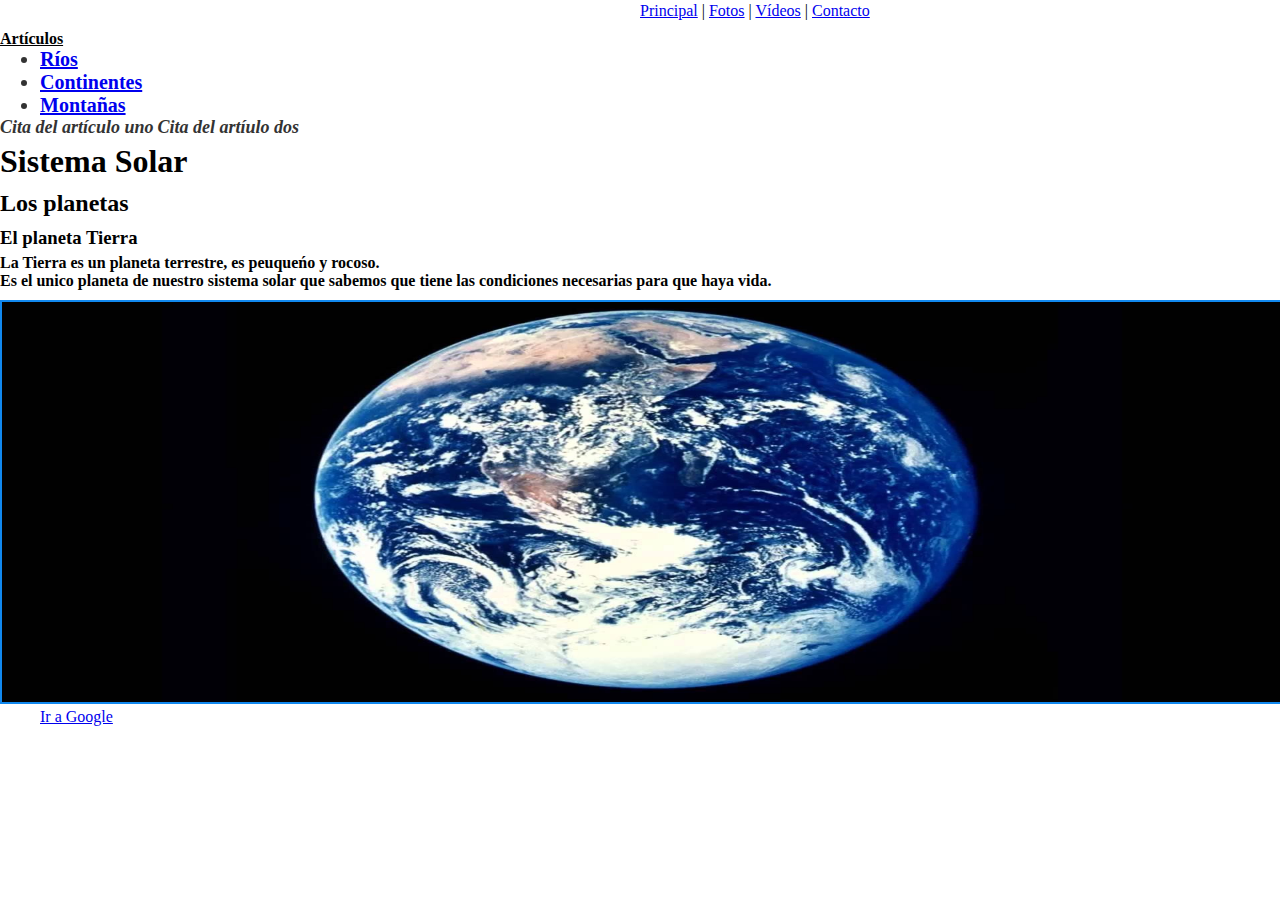
<file: index.html>
<!DOCTYPE html>
<html lang="en">
<head>
    <meta charset="UTF-8">
    <meta name="viewport" content="width=device-width, initial-scale=1.0">
    <title>Comisi&oacute;n A - curso de programaci&oacute;n</title>
    <style>
        * {margin: 0;}
        h1 { margin: 5px 0 5px 0;}
        h2 { margin: 10px 0 5px 0;}
        h3 { margin: 10px 0 5px 0;}
        img { margin: 10px 0 0 0; border: 2px solid #18e;}
        p { font-weight: bolder;}
        nav { margin: 2px 0 10px 0; position: relative; padding-left: 50%;}
    </style>
</head>
<body>
    <nav>
        <a href="#" target="_blank">Principal</a> |
        <a href="#" target="_blank">Fotos</a> | 
        <a href="#" target="_blank">Vídeos</a> |
        <a href="tareaclase3.html">Contacto</a>
    </nav>
    <main>
        <section>
            <strong><u>Artículos</u></strong>

            <ul>
                <li style="color: #333; font-weight: bolder; font-size: 20px;"><a href="#">Ríos</a></li>
                <li style="color: #333; font-weight: bolder; font-size: 20px;"><a href="#">Continentes</a></li>
                <li style="color: #333; font-weight: bolder; font-size: 20px;"><a href="#">Montañas</a></li>
            </ul>
        </section>
        <aside>
            <i style="color: #333; font-size: 18px; font-weight: bolder;">Cita del artículo uno</i>
            <i style="color: #333; font-size: 18px; font-weight: bolder;">Cita del art&iacute;ulo dos</i>
        </aside>
    </main>
    <div>
        <h1>Sistema Solar</h1>
        <h2>Los planetas</h2>
    </div>
    <div>
        <h3>El planeta Tierra</h3>
        <p>La Tierra es un planeta terrestre, es peuque&nacute;o y rocoso. <br>
        Es el unico planeta de nuestro sistema solar que sabemos que tiene las condiciones necesarias para que haya vida.
        </p>
        <img src="tierra.jpg" width="100%" height="400" alt="El planeta Tierra">
    </div>
    <section>
        <ul><a href="https://google.com" target="_blank">Ir a Google</a></ul>
    </section>

    <!-- gh: https://github.com/DiezRu33/comisionA -->

</body>
</html>
</file>
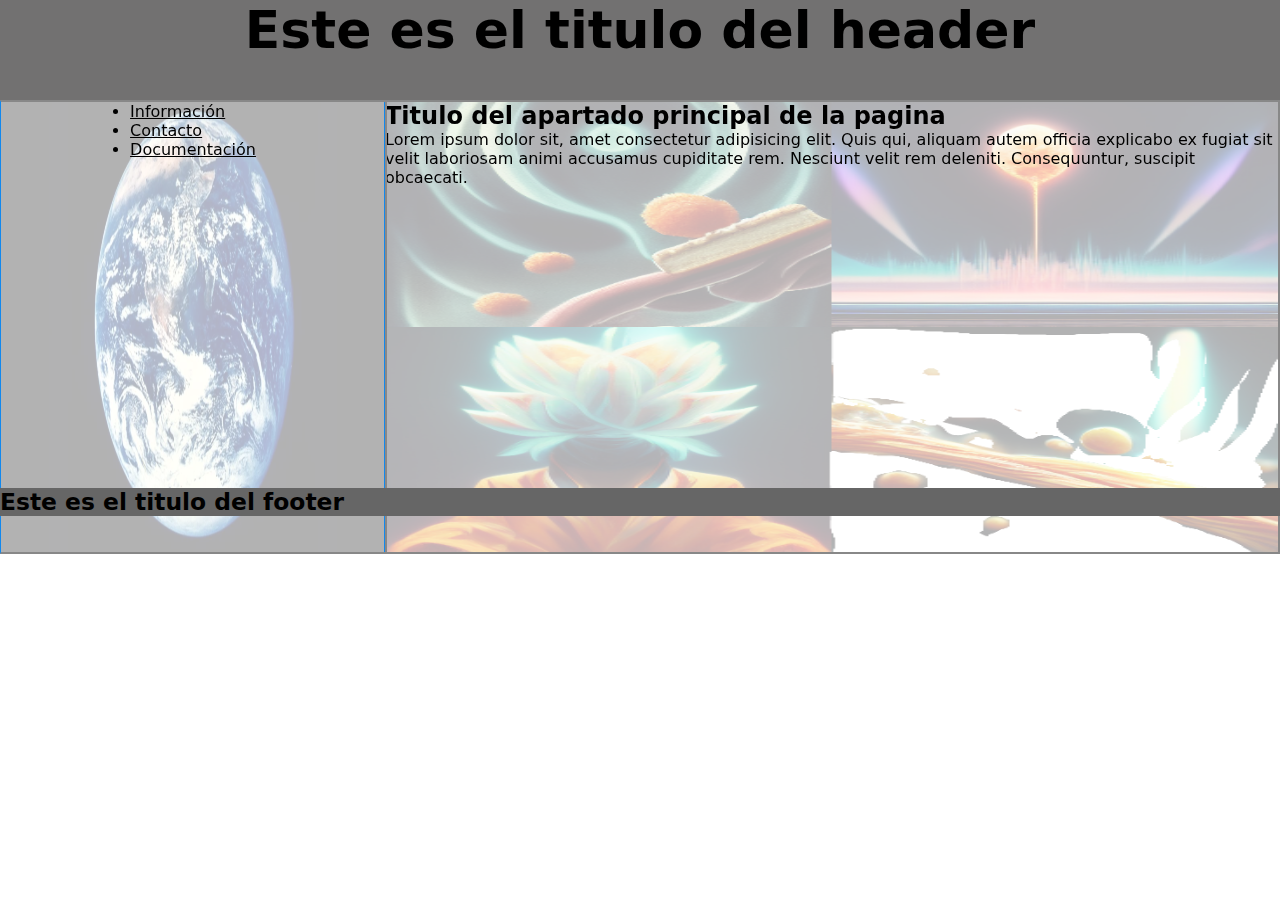
<file: clase5styles.html>
<!DOCTYPE html>
<html lang="en">
<head>
    <meta charset="UTF-8">
    <meta name="viewport" content="width=device-width, initial-scale=1.0">
    <title>Document</title>
    <link rel="stylesheet" href="clase5styles.css">
</head>
<body>
    
    <header class="header">
        <h1>Este es el titulo del header</h1>
    </header>

    <main class="main">
        <div>
            <img src="imagenPrueba.png" alt="" class="imgMain">
            <h2>Titulo del apartado principal de la pagina</h2>
            <p>Lorem ipsum dolor sit, amet consectetur adipisicing elit. Quis qui, aliquam autem officia explicabo ex fugiat sit velit laboriosam animi accusamus cupiditate rem. Nesciunt velit rem deleniti. Consequuntur, suscipit obcaecati.</p>
        </div>
    </main>

    <aside class="aside">
        <img src="tierra.jpg" alt="" class="imgAsside">
        <form action="">
            <ul>
                <li><a href="#" target="_blank">Información</li></a>
                <li><a href="#" target="_blank">Contacto</li></a>
                <li><a href="#" target="_blank">Documentación</li></a>
            </ul>
        </form>
    </aside>

    <footer class="footer">
        <h3>Este es el titulo del footer</h3>
    </footer>
</body>
</html>
</file>
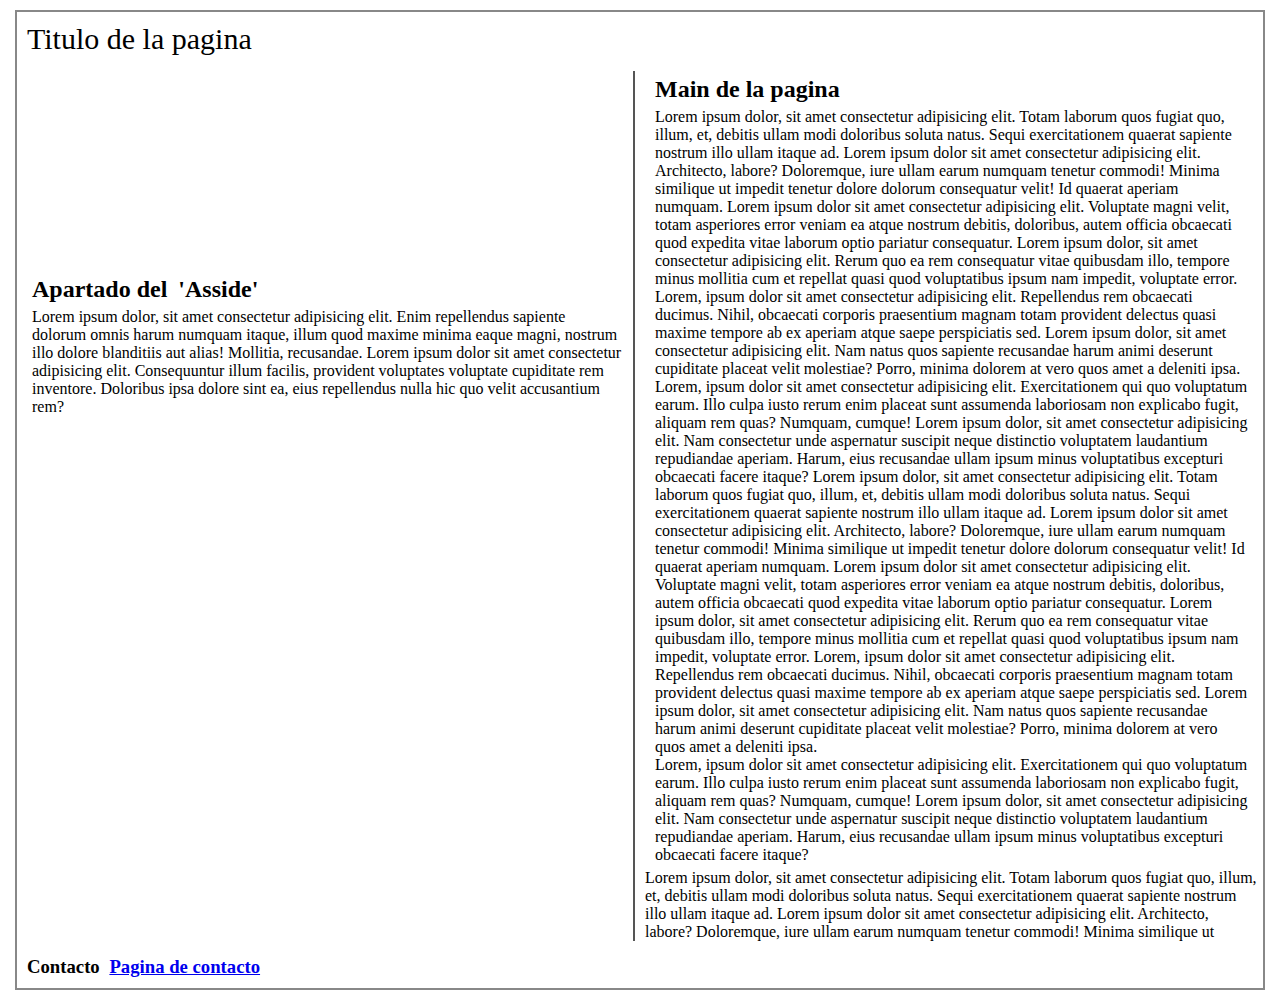
<file: ejemplogrid.html>
<!DOCTYPE html>
<html lang="en">
<head>
    <meta charset="UTF-8">
    <meta name="viewport" content="width=device-width, initial-scale=1.0">
    <link rel="stylesheet" href="ejemplogrid.css">
    <title>Comision A | clase 7 grid CSS</title>
</head>
<body>
<div class="contenedor">
    <header class="miHeader">
        <div class="miDiv">Titulo de la pagina</div>
    </header>
    <main class="miMain">
        <div class="divMain">
            <h2>Main de la pagina</h2>
        </div>
        <div><p class="parrafoMain">Lorem ipsum dolor, sit amet consectetur adipisicing elit. Totam laborum quos fugiat quo, illum, et, debitis ullam modi doloribus soluta natus. Sequi exercitationem quaerat sapiente nostrum illo ullam itaque ad. Lorem ipsum dolor sit amet consectetur adipisicing elit. Architecto, labore? Doloremque, iure ullam earum numquam tenetur commodi! Minima similique ut impedit tenetur dolore dolorum consequatur velit! Id quaerat aperiam numquam. Lorem ipsum dolor sit amet consectetur adipisicing elit. Voluptate magni velit, totam asperiores error veniam ea atque nostrum debitis, doloribus, autem officia obcaecati quod expedita vitae laborum optio pariatur consequatur. Lorem ipsum dolor, sit amet consectetur adipisicing elit. Rerum quo ea rem consequatur vitae quibusdam illo, tempore minus mollitia cum et repellat quasi quod voluptatibus ipsum nam impedit, voluptate error. Lorem, ipsum dolor sit amet consectetur adipisicing elit. Repellendus rem obcaecati ducimus. Nihil, obcaecati corporis praesentium magnam totam provident delectus quasi maxime tempore ab ex aperiam atque saepe perspiciatis sed. Lorem ipsum dolor, sit amet consectetur adipisicing elit. Nam natus quos sapiente recusandae harum animi deserunt cupiditate placeat velit molestiae? Porro, minima dolorem at vero quos amet a deleniti ipsa.<br>Lorem, ipsum dolor sit amet consectetur adipisicing elit. Exercitationem qui quo voluptatum earum. Illo culpa iusto rerum enim placeat sunt assumenda laboriosam non explicabo fugit, aliquam rem quas? Numquam, cumque! Lorem ipsum dolor, sit amet consectetur adipisicing elit. Nam consectetur unde aspernatur suscipit neque distinctio voluptatem laudantium repudiandae aperiam. Harum, eius recusandae ullam ipsum minus voluptatibus excepturi obcaecati facere itaque?
        Lorem ipsum dolor, sit amet consectetur adipisicing elit. Totam laborum quos fugiat quo, illum, et, debitis ullam modi doloribus soluta natus. Sequi exercitationem quaerat sapiente nostrum illo ullam itaque ad. Lorem ipsum dolor sit amet consectetur adipisicing elit. Architecto, labore? Doloremque, iure ullam earum numquam tenetur commodi! Minima similique ut impedit tenetur dolore dolorum consequatur velit! Id quaerat aperiam numquam. Lorem ipsum dolor sit amet consectetur adipisicing elit. Voluptate magni velit, totam asperiores error veniam ea atque nostrum debitis, doloribus, autem officia obcaecati quod expedita vitae laborum optio pariatur consequatur. Lorem ipsum dolor, sit amet consectetur adipisicing elit. Rerum quo ea rem consequatur vitae quibusdam illo, tempore minus mollitia cum et repellat quasi quod voluptatibus ipsum nam impedit, voluptate error. Lorem, ipsum dolor sit amet consectetur adipisicing elit. Repellendus rem obcaecati ducimus. Nihil, obcaecati corporis praesentium magnam totam provident delectus quasi maxime tempore ab ex aperiam atque saepe perspiciatis sed. Lorem ipsum dolor, sit amet consectetur adipisicing elit. Nam natus quos sapiente recusandae harum animi deserunt cupiditate placeat velit molestiae? Porro, minima dolorem at vero quos amet a deleniti ipsa.<br>Lorem, ipsum dolor sit amet consectetur adipisicing elit. Exercitationem qui quo voluptatum earum. Illo culpa iusto rerum enim placeat sunt assumenda laboriosam non explicabo fugit, aliquam rem quas? Numquam, cumque! Lorem ipsum dolor, sit amet consectetur adipisicing elit. Nam consectetur unde aspernatur suscipit neque distinctio voluptatem laudantium repudiandae aperiam. Harum, eius recusandae ullam ipsum minus voluptatibus excepturi obcaecati facere itaque?</p></div>
        Lorem ipsum dolor, sit amet consectetur adipisicing elit. Totam laborum quos fugiat quo, illum, et, debitis ullam modi doloribus soluta natus. Sequi exercitationem quaerat sapiente nostrum illo ullam itaque ad. Lorem ipsum dolor sit amet consectetur adipisicing elit. Architecto, labore? Doloremque, iure ullam earum numquam tenetur commodi! Minima similique ut 
    </main>
    <aside>
        <div class="contenedorAsside">
            <h2 class="h2Asside">Apartado del <stron>'Asside'</stron></h2>
            <p class="parrafoAsside">Lorem ipsum dolor, sit amet consectetur adipisicing elit. Enim repellendus sapiente dolorum omnis harum numquam itaque, illum quod maxime minima eaque magni, nostrum illo dolore blanditiis aut alias! Mollitia, recusandae. Lorem ipsum dolor sit amet consectetur adipisicing elit. Consequuntur illum facilis, provident voluptates voluptate cupiditate rem inventore. Doloribus ipsa dolore sint ea, eius repellendus nulla hic quo velit accusantium rem?</p>
        </div>
    </aside>
    <footer><h3>Contacto <a href="https://google.com" target="_blank">Pagina de contacto</a></h3></footer>
</div>

</body>
</html>
</file>
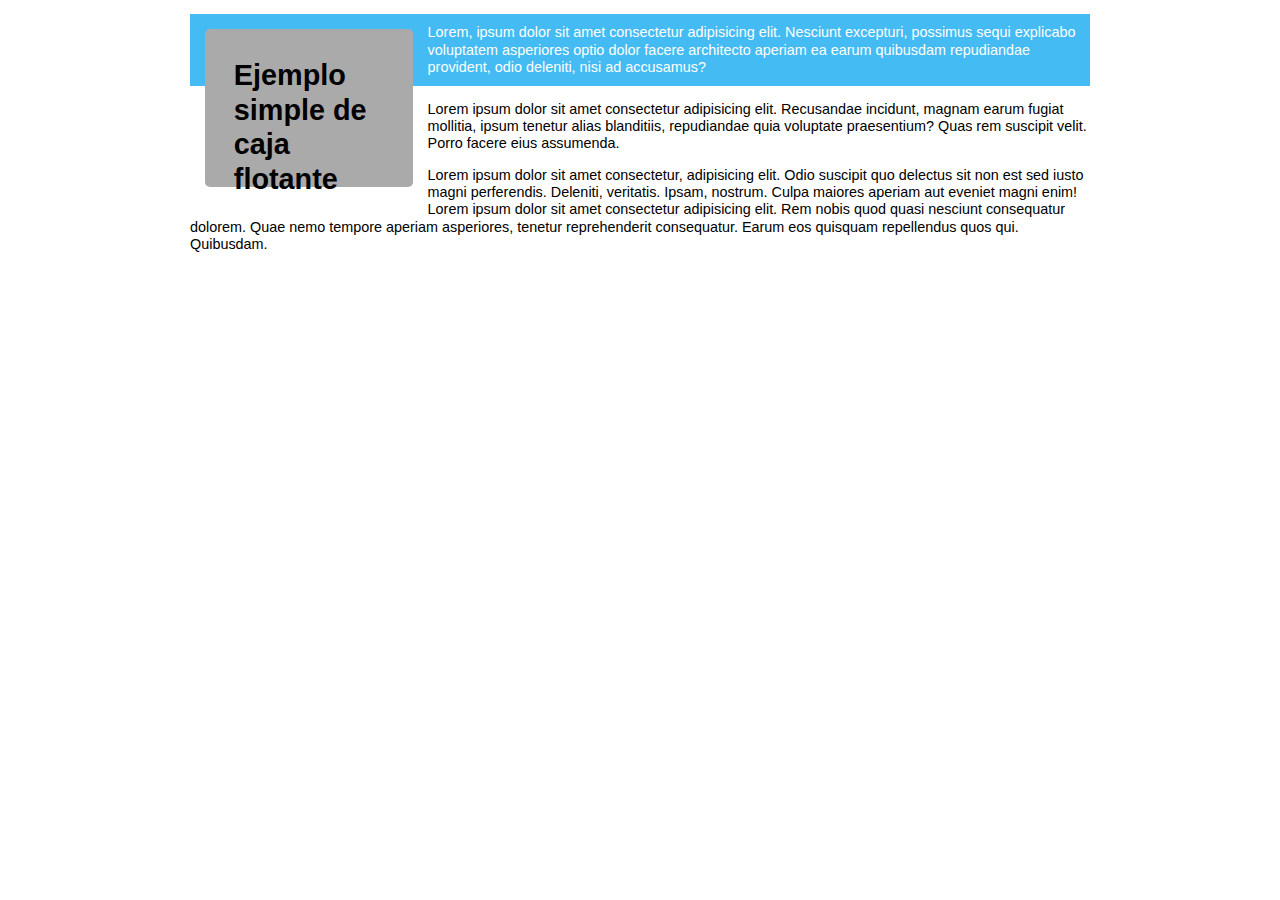
<file: float.html>
<!DOCTYPE html>
<html lang="en">
<head>
    <meta charset="UTF-8">
    <meta name="viewport" content="width=device-width, initial-scale=1.0">
    <link rel="stylesheet" href="float.css">
    <title>Clase 6 | float CSS</title>
</head>
<body>
        
    <h1 class="box">Ejemplo simple de caja flotante</h1>
    <p class="special">Lorem, ipsum dolor sit amet consectetur adipisicing elit. Nesciunt excepturi, possimus sequi explicabo voluptatem asperiores optio dolor facere architecto aperiam ea earum quibusdam repudiandae provident, odio deleniti, nisi ad accusamus?</p>

    <p>Lorem ipsum dolor sit amet consectetur adipisicing elit. Recusandae incidunt, magnam earum fugiat mollitia, ipsum tenetur alias blanditiis, repudiandae quia voluptate praesentium? Quas rem suscipit velit. Porro facere eius assumenda.</p>

    <p>Lorem ipsum dolor sit amet consectetur, adipisicing elit. Odio suscipit quo delectus sit non est sed iusto magni perferendis. Deleniti, veritatis. Ipsam, nostrum. Culpa maiores aperiam aut eveniet magni enim! Lorem ipsum dolor sit amet consectetur adipisicing elit. Rem nobis quod quasi nesciunt consequatur dolorem. Quae nemo tempore aperiam asperiores, tenetur reprehenderit consequatur. Earum eos quisquam repellendus quos qui. Quibusdam.</p>

</body>
</html>
</file>
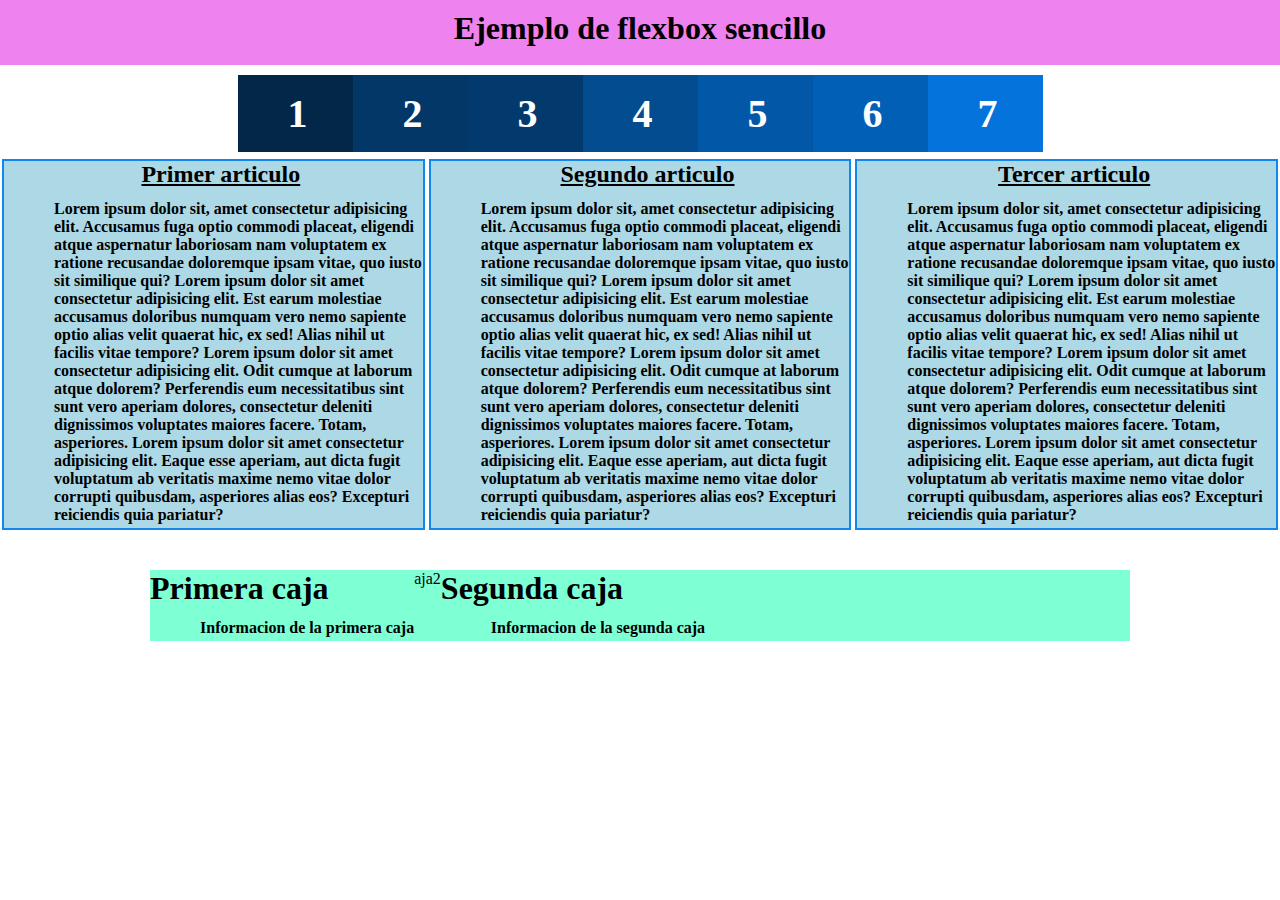
<file: floatejemplo2.html>
<!DOCTYPE html>
<html lang="en">
<head>
    <meta charset="UTF-8">
    <meta name="viewport" content="width=device-width, initial-scale=1.0">
    <link rel="stylesheet" href="floatejemplo2.css">
    <title>Clase 6 | float/ejemplo 2</title>
</head>
<body>
    
    <header>
        <h1>Ejemplo de flexbox sencillo</h1>
    </header>

    <div class="contenedorn1">
        <p class="elemento1">1</p>
        <p class="elemento2">2</p>
        <p class="elemento3">3</p>
        <p class="elemento4">4</p>
        <p class="elemento5">5</p>
        <p class="elemento6">6</p>
        <p class="elemento7">7</p>
    </div>

    <div class="contenedorn2">
    <section>
        <h2>Primer articulo</h2>
        <p>Lorem ipsum dolor sit, amet consectetur adipisicing elit. Accusamus fuga optio commodi placeat, eligendi atque aspernatur laboriosam nam voluptatem ex ratione recusandae doloremque ipsam vitae, quo iusto sit similique qui? Lorem ipsum dolor sit amet consectetur adipisicing elit. Est earum molestiae accusamus doloribus numquam vero nemo sapiente optio alias velit quaerat hic, ex sed! Alias nihil ut facilis vitae tempore? Lorem ipsum dolor sit amet consectetur adipisicing elit. Odit cumque at laborum atque dolorem? Perferendis eum necessitatibus sint sunt vero aperiam dolores, consectetur deleniti dignissimos voluptates maiores facere. Totam, asperiores. Lorem ipsum dolor sit amet consectetur adipisicing elit. Eaque esse aperiam, aut dicta fugit voluptatum ab veritatis maxime nemo vitae dolor corrupti quibusdam, asperiores alias eos? Excepturi reiciendis quia pariatur?</p>
    </section>
    <section>
        <h2>Segundo articulo</h2>
        <p>Lorem ipsum dolor sit, amet consectetur adipisicing elit. Accusamus fuga optio commodi placeat, eligendi atque aspernatur laboriosam nam voluptatem ex ratione recusandae doloremque ipsam vitae, quo iusto sit similique qui? Lorem ipsum dolor sit amet consectetur adipisicing elit. Est earum molestiae accusamus doloribus numquam vero nemo sapiente optio alias velit quaerat hic, ex sed! Alias nihil ut facilis vitae tempore? Lorem ipsum dolor sit amet consectetur adipisicing elit. Odit cumque at laborum atque dolorem? Perferendis eum necessitatibus sint sunt vero aperiam dolores, consectetur deleniti dignissimos voluptates maiores facere. Totam, asperiores. Lorem ipsum dolor sit amet consectetur adipisicing elit. Eaque esse aperiam, aut dicta fugit voluptatum ab veritatis maxime nemo vitae dolor corrupti quibusdam, asperiores alias eos? Excepturi reiciendis quia pariatur?</p>
    </section> 
    <section>
        <h2>Tercer articulo</h2>
        <p>Lorem ipsum dolor sit, amet consectetur adipisicing elit. Accusamus fuga optio commodi placeat, eligendi atque aspernatur laboriosam nam voluptatem ex ratione recusandae doloremque ipsam vitae, quo iusto sit similique qui? Lorem ipsum dolor sit amet consectetur adipisicing elit. Est earum molestiae accusamus doloribus numquam vero nemo sapiente optio alias velit quaerat hic, ex sed! Alias nihil ut facilis vitae tempore? Lorem ipsum dolor sit amet consectetur adipisicing elit. Odit cumque at laborum atque dolorem? Perferendis eum necessitatibus sint sunt vero aperiam dolores, consectetur deleniti dignissimos voluptates maiores facere. Totam, asperiores. Lorem ipsum dolor sit amet consectetur adipisicing elit. Eaque esse aperiam, aut dicta fugit voluptatum ab veritatis maxime nemo vitae dolor corrupti quibusdam, asperiores alias eos? Excepturi reiciendis quia pariatur?</p>
    </section>
</div>

    <div class="contenedorn3">
        <div class="cajas caja1">
            <h1>Primera caja</h1>
            <p>Informacion de la primera caja</p>
        </div>aja2
        <div class="cajas c">
            <h1>Segunda caja</h1>
            <p>Informacion de la segunda caja</p>
        </div>
    </div>

</body>
</html>
</file>
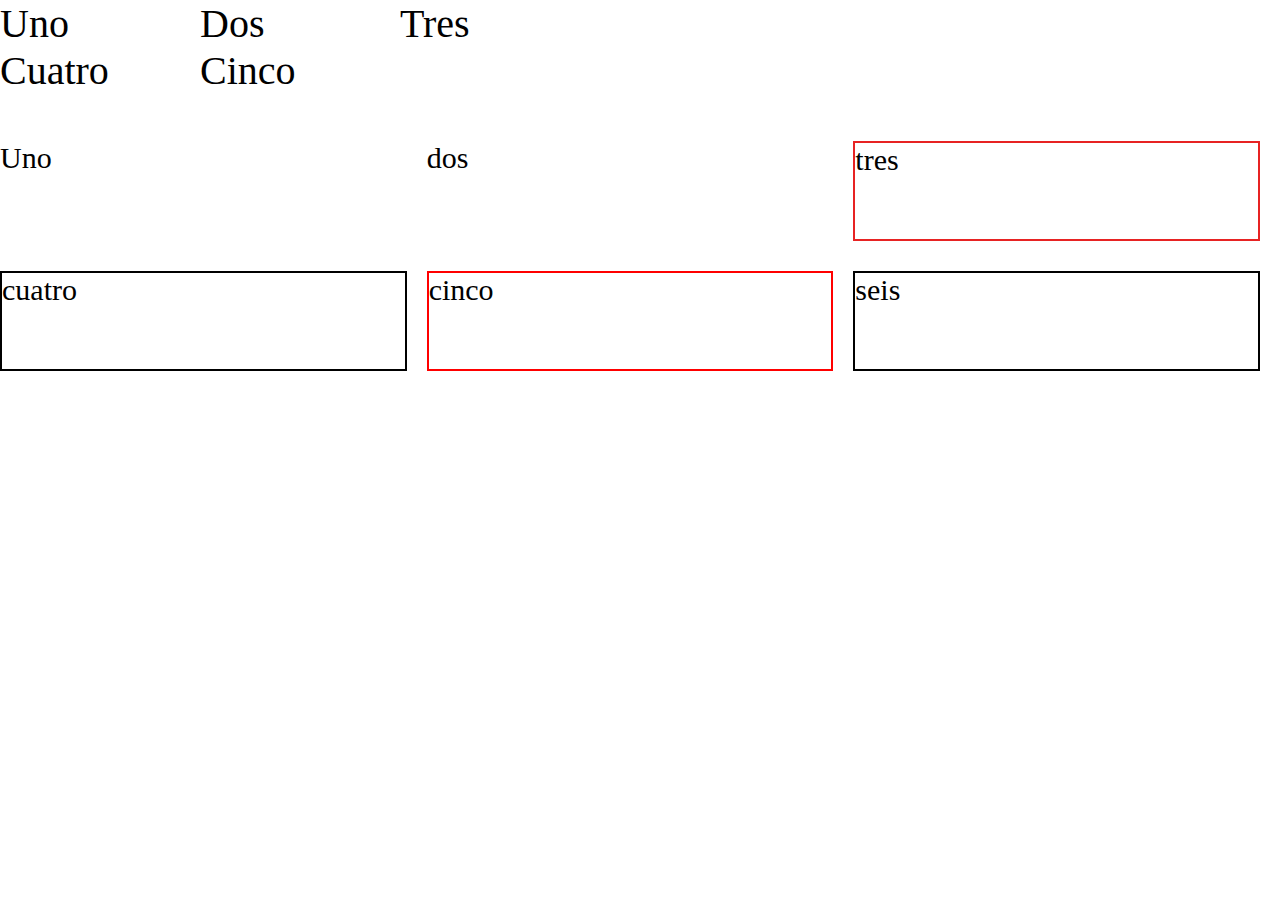
<file: grid.html>
<!DOCTYPE html>
<html lang="en">
<head>
    <meta charset="UTF-8">
    <meta name="viewport" content="width=device-width, initial-scale=1.0">
    <link rel="stylesheet" href="grid.css">
    <title>Xomision | Clase 6</title>
</head>
<body>
    <div class="contenedor">
        <div class="div">Uno</div>
        <div class="div2">Dos</div>
        <div class="div3">Tres</div>
        <div class="div4">Cuatro</div>
        <div class="div5">Cinco</div>
    </div>

    <div class="boxes">
        <div class="box">Uno</div>
        <div class="box2">dos</div>
        <div class="box3">tres</div>
        <div class="box4">cuatro</div>
        <div class="box5">cinco</div>
        <div class="box6">seis</div>
    </div>
</body>
</html>
</file>
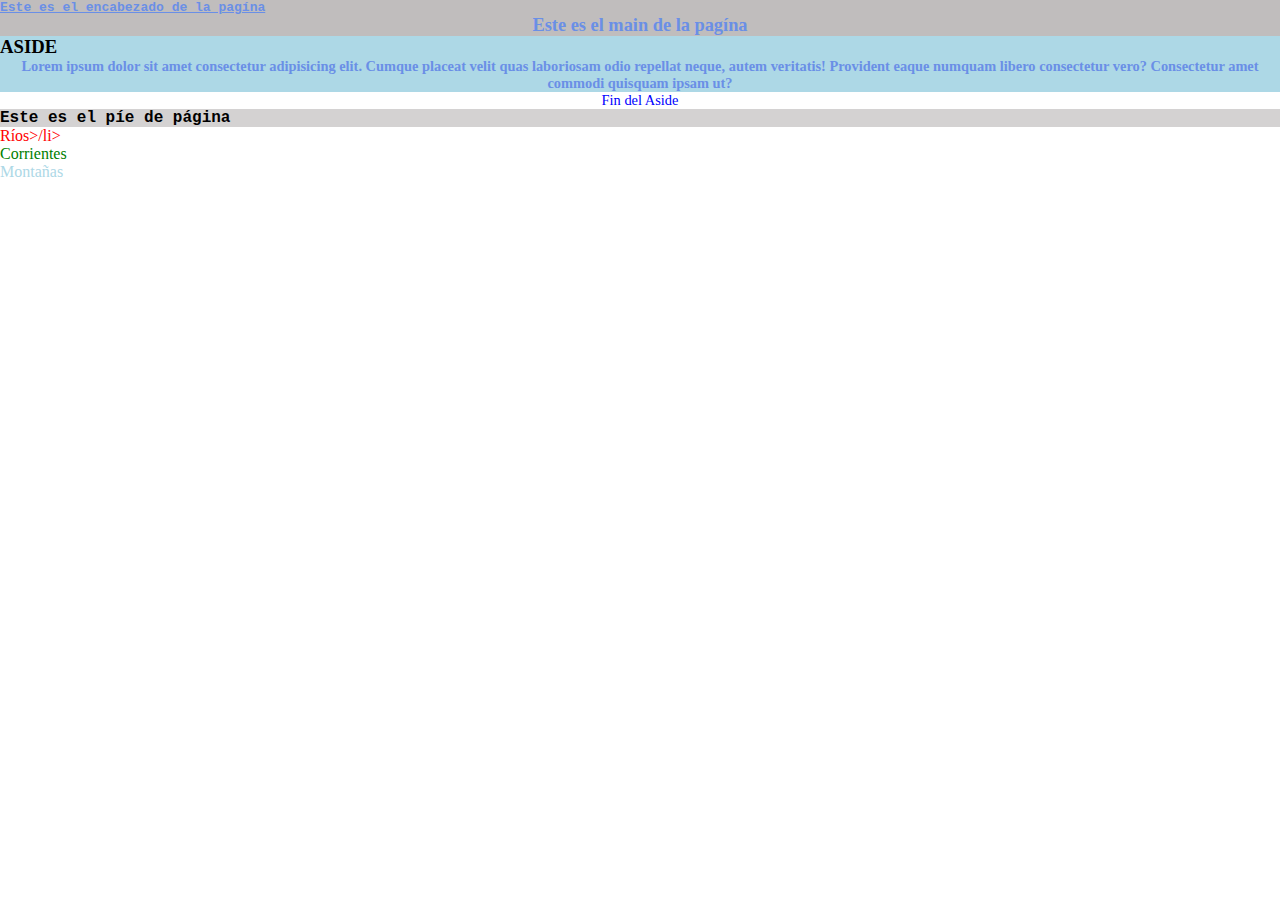
<file: styles.html>
<!DOCTYPE html>
<html lang="en">
<head>
    <meta charset="UTF-8">
    <meta name="viewport" content="width=device-width, initial-scale=1.0">
    <title>Comision A | CSS</title>
    <link rel="stylesheet" href="styles.css">
</head>
<body>
    
    <header>
        <h1>Este es el encabezado de la pag&iacute;na</h1>
    </header>

    <main>
        <p>Este es el main de la pagína</p>
    </main>

    <aside>
        <h3 class="miAsside">ASIDE</h3>
        <p class="miAsside">Lorem ipsum dolor sit amet consectetur adipisicing elit. Cumque placeat velit quas laboriosam odio repellat neque, autem veritatis! Provident eaque numquam libero consectetur vero? Consectetur amet commodi quisquam ipsam ut?</p>
        <p id="idAsside">Fin del Aside</p>
    </aside>

    <footer> <h4>Este es el píe de página</h4> </footer>

    <li style="color: Red; font-family 'Arial', 'Monocromatic', 'Cosmic Sans'; font-size: 1;">Ríos>/li>
    <li style="color: Green; font-family 'Arial', 'Monocromatic', 'Cosmic Sans'; font-size: 3;">Corrientes</li>
    <li style="color: lightblue; font-family 'Arial', 'Monocromatic', 'Cosmic Sans'; font-size: 7;">Montañas</li>


</body>
</html>
</file>
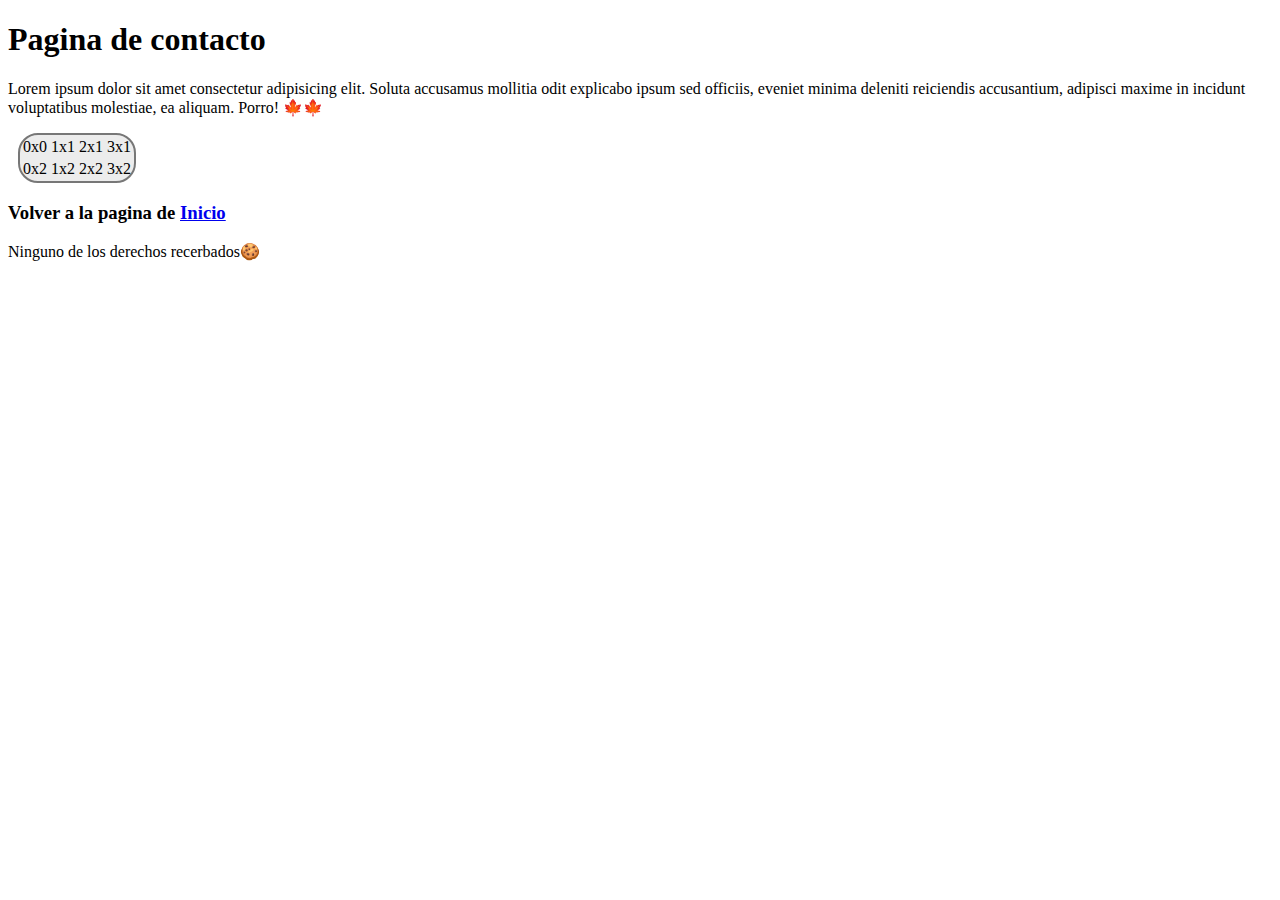
<file: tareaclase3.html>
<!DOCTYPE html>
<html lang="en">
<head>
    <meta charset="UTF-8">
    <meta name="viewport" content="width=device-width, initial-scale=1.0">
    <title>Comisión | Clase 3</title>
</head>
<body>
    
    <header>
        <h1>Pagina de contacto</h1>
    </header>

    <main>
        <p>Lorem ipsum dolor sit amet consectetur adipisicing elit. Soluta accusamus mollitia odit explicabo ipsum sed officiis, eveniet minima deleniti reiciendis accusantium, adipisci maxime in incidunt voluptatibus molestiae, ea aliquam. Porro! 🍁🍁</p>

    <section>
        <table style="border: 2px solid #777; border-radius: 20px; background: rgba(218, 218, 218, 0.5); margin: 0 0 0 10px;">
                <td>0x0</th>
                <td>1x1</td>
                <td>2x1</td>
                <td>3x1</td>
        <tr>
                <td>0x2</td>
                <td>1x2</td>
                <td>2x2</td>
                <td>3x2</td>   
            </tr>         
        </table>
    </section>
</main>

    <aside><h3>Volver a la pagina de <a href="index.html">Inicio</a></h3></aside>

    <footer>Ninguno de los derechos recerbados🍪</footer>

</body>
</html>
</file>
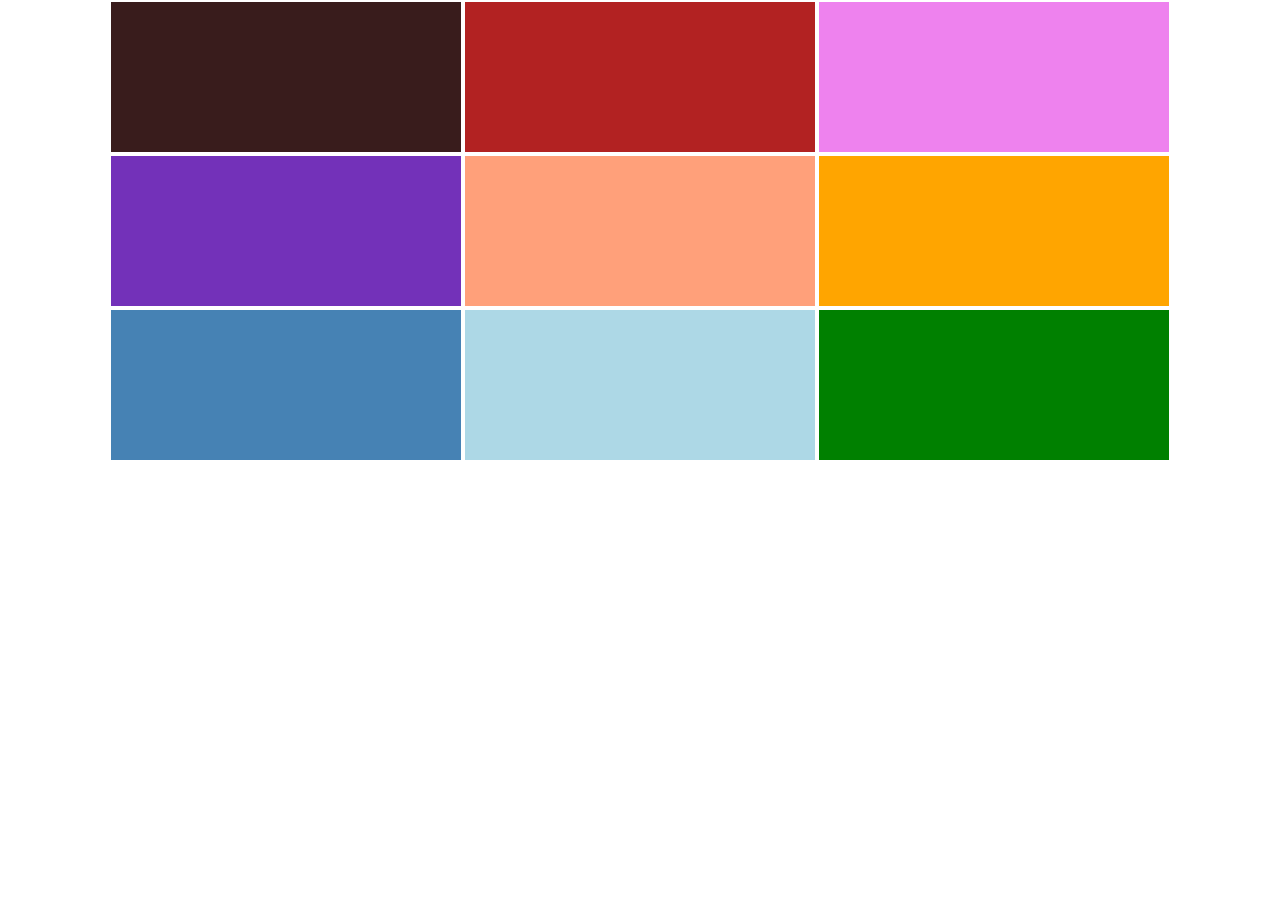
<file: templates.html>
<!DOCTYPE html>
<html lang="en">
<head>
    <meta charset="UTF-8">
    <meta name="viewport" content="width=device-width, initial-scale=1.0">
    <link rel="stylesheet" href="templates.css">
    <title>Comision A | clase 7 templates</title>
</head>
<body>
    <div class="contenedor">
        <div class="caja"></div>
        <div class="caja2"></div>
        <div class="caja3"></div>
        <div class="caja4"></div>
        <div class="caja5"></div>
        <div class="caja6"></div>
        <div class="caja7"></div>
        <div class="caja8"></div>
        <div class="caja9"></div>
    </div>
</body>
</html>
</file>
<file: clase5styles.css>
* {
    margin: 0;
    padding: 0;
    font-family: system-ui, -apple-system, BlinkMacSystemFont, 'Segoe UI', Roboto, Oxygen, Ubuntu, Cantarell, 'Open Sans', 'Helvetica Neue', sans-serif;
    color: #000;
}

.header {
    background: #4f4d4dcc;
    width: 100%;
    height: 100px;
    font-size:26px;
    justify-content: center;
    display: flex;
    position: relative; 
}

.footer {
    /* top: 290px; */
    background: hsl(0, 0%, 40%);
    width: 100%;
    margin-top: 10%;
    font-size:20px;
    display: flex;
    position: absolute;
    top: 40%
}

main {
    top: 100px;
    border: 2px solid #888;
    border-left:1px ridge #18e ;
    /* max-width: 30%; */
    /* min-width: none; */
    height: 50%;
    /* min-height: none; */
    margin-left: 30%;
    display: flex;
    position: fixed;
}

.imgMain {
        opacity: .3;
        position: absolute;
        display: grid;
        height: 100%;
        width: 100%;
        z-index: -1;
}

aside {
    border: 2px solid #888;
    border-left:1px ridge #18e ;
    top: 100px;
    /* max-width: 30%; */
    /* margin-left: 90px; */
    width: 30%;
    height: 50%;
    display: grid;
    position: absolute;
    padding-left: 0px;
    justify-content:center;
}
.imgAsside{
    opacity: .3;
    position: absolute;
    display: grid;
    height: 100%;
    width: 100%;
    z-index: -1;
}
</file>
<file: ejemplogrid.css>
*{
    margin: 5px;
    padding: 0;
    
}
.contenedor {
    /* grid-auto-rows: 100px; */
    display: grid;
    grid-template-columns: repeat(2, 50%);
    border: 2px solid #888;
}

.miHeader { 
    grid-column-start: 1;
    grid-column-end: 4;
    grid-row-start: 1;
    /* grid-row-end: 3; */
    font-size: 30px;
    display: flex;
}

main {
    grid-column: 2;
    grid-row: 2;

}

aside {
    grid-column: 1;
    grid-row: 2;
    border-right: 2px solid #555;
    padding-top: 200px;
}

footer {
    grid-column:1;
    grid-row:3;
    grid-column-end: 3;
}
</file>
<file: float.css>
body {
    width: 90%;
    max-width: 900px;
    margin: 0 auto;
    font: .9em/1.2 Arial, Helvetica, sans-serif;
}

.box {
    width: 150px;
    height: 100px;
    border-radius: 5px;
    background: #abaaaa;
    padding: 1em;
    float: left;
    margin: 15px;
}

.special {
    background: #43bbf3fe;
    padding: 10px;
    color: #fff;
}
</file>
<file: floatejemplo2.css>
* {
    margin: 0;
    padding: 0;
}

header {
    background-color: violet;
    justify-content: center;
    display: flex;
    height: 55px;
    padding-top: 10px;
}


/* ----------- Arranca contenedorn1 ----------- */
.contenedorn1 {
    display: flex;
    flex-direction: row; /* row-reverse, column, column-reverse */
    /* flex-wrap: wrap; */
    font-weight: bolder;
    color: #fff;
    justify-content: center;
}

.elemento1 {
    background-color: #022749;
    width: 50px;
    height: 60px;
    padding-top: 15px;
    padding-right: 15px;
    font-size: 40px;
}
.elemento2 {
    background-color: hsl(209, 94%, 21%);
    width: 50px;
    height: 60px;
    padding-top: 15px;
    padding-right: 15px;
    font-size: 40px;
}
.elemento3 {
    background-color: hsl(209, 96%, 22%);
    width: 50px;
    height: 60px;
    padding-top: 15px;
    padding-right: 15px;
    font-size: 40px;
}
.elemento4 {
    background-color: hsl(209, 95%, 29%);
    width: 50px;
    height: 60px;
    padding-top: 15px;
    padding-right: 15px;
    font-size: 40px;
}
.elemento5 {
    background-color: hsl(209, 98%, 33%);
    width: 50px;
    height: 60px;
    padding-top: 15px;
    padding-right: 15px;
    font-size: 40px;
}
.elemento6 {
    background-color: hsl(209, 98%, 36%);
    width: 50px;
    height: 60px;
    padding-top: 15px;
    padding-right: 15px;
    font-size: 40px;
}
.elemento7 {
    background-color: hsl(209, 96%, 44%);
    width: 50px;
    height: 60px;
    padding-top: 15px;
    padding-right: 15px;
    font-size: 40px;
}

    /* ------------- Termina contenedorn1 ------------- */

/* ------------- Arranca contenedorn2 ------------- */
.contenedorn2 {
    margin: 5px 0 5px 0;
    display: flex;
    flex-direction: row;
}

h2 {
    margin: 0px 0 0 15px;
    display: flex;
    justify-content: center;
    text-decoration: underline;
}

p {
    margin: 10px 0 2px 0;
    padding: 2px 0 2px 50px;
    font-weight: bolder;
    font-size: 16px;

}

section {
    background-color: lightblue;
    border: 2px solid #18e;
    margin-bottom: 5px;
    margin: 0 2px 0 2px;
    min-height: 100%;
}

    /* ---------------- Termina contenedorn2 ---------------- */

/* ---------------- Arranca contenedorn3 ---------------- */ 

.contenedorn3 {
    display: flex;
    flex-wrap: wrap;
    width: 980px;
    margin: 0 auto;
    margin-top: 40px;
    background-color: aquamarine;
}

 /* ---------- Arranca edicion para medidas particulares ---------- */
 
@media only screen and (min-width:320px) and (max-width:578px) {
    .contenedorn3 {
        width: 100%;
        padding-left: 23px;
        flex-direction: column-reverse;
    }
    .cajas {
        width: 100%;
    }
}
</file>
<file: grid.css>
* {
    margin: 0;
    padding: 0;
}

.contenedor {
    display:grid;
    grid-template-columns: 200px 200px 200px; /* se definen las columnas con columns */
    grid-template-rows: 1fr 1fr 1fr; /* se definen las filas con row */ /* con fn se define la fraccion del espacio disponible */
    font-size: 40px
}

.div {
    display: grid;
    grid-template-columns: 1fr 2fr 3fr ;
}
.div2 { 
    display: grid;
    grid-template-columns: 500px 1fr 2fr; /* se mezclan con tamaño absoulto (px) con unidades de fraccion (fr) */
}
.div3 {
    display: grid;
    grid-template-columns: repeat(3, 1fr); /* repite celdas en listas de vias */
}
.div4 {
    display: grid;
    grid-template-columns: 20px repeat(6, 1fr) 2px; /* listar listas de vias, ejemplo de cuadricula inicial, 6 vias de 1fr, 20px finales de via respectivamente */
}
.div5 { color: #000; }

.boxes {
    display: grid;
    grid-template-columns: repeat(3, 1fr);
    grid-auto-rows: 100px;
    font-size: 30px;
    /* border: 2px solid #000; */
    grid-column-gap: 20px; /* espacio entre columnas */
    grid-row-gap: 1em; /* espacio entre filas */
}

.box {
    grid-column-start: 1;
    grid-column-end: 5;
    grid-row-start: 1;
    grid-row-end: 2;
    /* border: 2px solid #000; */
}

.box2 {
    grid-column-start: 2;
    grid-row-start: 1;
    grid-column-end: 5;

}
.box3{
    grid-column-start: 3;
    grid-row-start: 1;
    grid-column-end: 4;
    border: 2px solid hsl(0, 80%, 52%);
}
.box4{
    grid-column-start: 1;
    grid-row-start: 2;
    grid-column-end: 2;
    border: 2px solid #000;
    
}
.box5{
    grid-column-start: 2;
    grid-column-end: 3;
    grid-row-start: 2;
    border: 2px solid red;
}
.box6{
    grid-column-start: 3;
    grid-row-start: 2;
    border: 2px solid #000;
    /* border: 2px solid hsl(0, 83%, 54%); */
}


/* especificar las medidas para cada dispositivo */
@media (min-width: 768px) and (max-width: 979px) {
    /* contentindo */
}
</file>
<file: styles.css>
/* ---- Línea de comentarios; ---- */

* {
    margin: 0;
    padding: 0;
}

header, footer{

    background: rgba(198, 195, 195, 0.755);
    transform: 1s all;
    font-family: 'Courier New';
    font-size: 2;
    font-weight: bolder;
    font-height: 5;
}
header, footer:hover {
    background: #aca8a8c1;
    transform: .5s all;
}

main {

    background: #aca8a8c1;
    transform: 1s all;
    /* font-family: 'Courier New'; */
    font-size: 5;
    /* font-weight: bolder; */
    font-height: 2;
}
main:hover{
    background: rgba(198, 195, 195, 0.755);
    transform: .5s all;
}
p {
    color: #18e;
    font-weight: bolder;
    font-size: 200%;
}
h1, h2, p{
    color: rgb(106, 143, 230);
}
h1{
    text-decoration: underline;
    font-size: 13px;
}
p {
    text-align: center;
    font-size: 0.9em;
}
main p {
    text-align: center;
    font-size: 2.5ex;
}

.miAsside {
    background-color: lightblue;
}

#idAsside {
    color: blue;
    font-weight: 444;
}
</file>
<file: templates.css>
* {
    margin: 0;
    padding: 0;
}



/* maximo de 320px */
@media (max-width: 320px) and (max-height: 538px) {
.contenedor {
    display: grid;
    grid-template-columns: repeat(3, 1fr);
    /* grid-column: 250px; */
    }

.caja { 
    grid-column: 2;
    /* grid-row: 1;  */
    background-color: red;
    width: 350px;
    height:200px;
    margin: 5px 0 2px 0;
}
.caja2 {
    grid-column: 2;
    /* grid-row: 2; */
    background-color: blue;
    width: 350px;
    height: 200px;
    margin: 0 0 2px 0;
}
.caja3 {
    grid-column: 2;
    /* grid-row: 3; */
    background-color: green;
    width: 350px;
    height: 200px;
}
}

/* minimo de 321px a 768px, columna agregada con 3 cajas mas con otros colores, margin */
@media (min-width:321px) and (max-width:768px) {

.contenedor {
    display: grid;
    grid-template-columns: repeat(5, 1fr);
    /* grid-column: 250px; */
        }
.caja {
    grid-column: 2;
    grid-row: 1;
    background-color: black;
    width:370px;
    height:170px;
    margin-right: 5px;
    margin-bottom: 5px;
    margin-top: 5px;
}
.caja2 {
    grid-column: 3;
    grid-row: 2;
    background-color: violet;
    width:370px;
    height:170px;
}
.caja3 {
    grid-column:2;
    grid-row:2;
    background-color: grey;
    width:370px;
    height:170px;
}
.caja4 {
    grid-column: 3;
    grid-row: 1;
    background-color: blue;
    width:370px;
    height:170px;
    margin-top: 5px;
}
.caja5 {
    grid-column: 2;
    grid-row: 3;
    background-color: #2aacd8;
    width:370px;
    height:170px;
    margin-top: 5px;
}
.caja6 {
    grid-column: 3;
    grid-row: 3;
    background-color: red;
    width:370px;
    height:170px;
    margin-top: 5px;
}

}
/* a partir de 769px se agregan 3 cajas mas cambio de color margin */
@media (min-width: 769px) {
.contenedor {
    display: grid;
    grid-template-columns: repeat(5, 1fr);
    /* grid-column: 250px; */
}
.caja {
    grid-column: 2;
    grid-row: 1;
    background-color: rgb(57, 28, 28);
    width: 350px;
    height: 150px;
    margin: 2px
}
.caja2 {
    grid-column: 2;
    grid-row: 2;
    background-color: hsl(269, 58%, 46%);
    width: 350px;
    height: 150px;
    margin: 2px
}
.caja3 {
    grid-column: 2;
    grid-row: 3;
    background-color: steelblue;
    width: 350px;
    height: 150px;
    margin: 2px
}
.caja4 {
    grid-column: 3;
    grid-row: 1;
    background-color: firebrick;
    width: 350px;
    height: 150px;
    margin: 2px

}
.caja5 {
    grid-column: 3;
    grid-row: 2;
    background-color: lightsalmon;
    width: 350px;
    height: 150px;
    margin: 2px
}
.caja6 {
    grid-column: 3;
    grid-row: 3;
    background-color: lightblue;
    width: 350px;
    height: 150px;
    margin: 2px
}

.caja7 {
    grid-column: 4;
    grid-row: 1;
    background-color: violet;
    width: 350px;
    height: 150px;
    margin: 2px
}
.caja8 {
    grid-column: 4;
    grid-row: 2;
    background-color: orange;
    width: 350px;
    height: 150px;
    margin: 2px
}
.caja9 {
    grid-column: 4;
    grid-row: 3;
    background-color: green;
    width: 350px;
    height: 150px;
    margin: 2px
}
}
</file>
